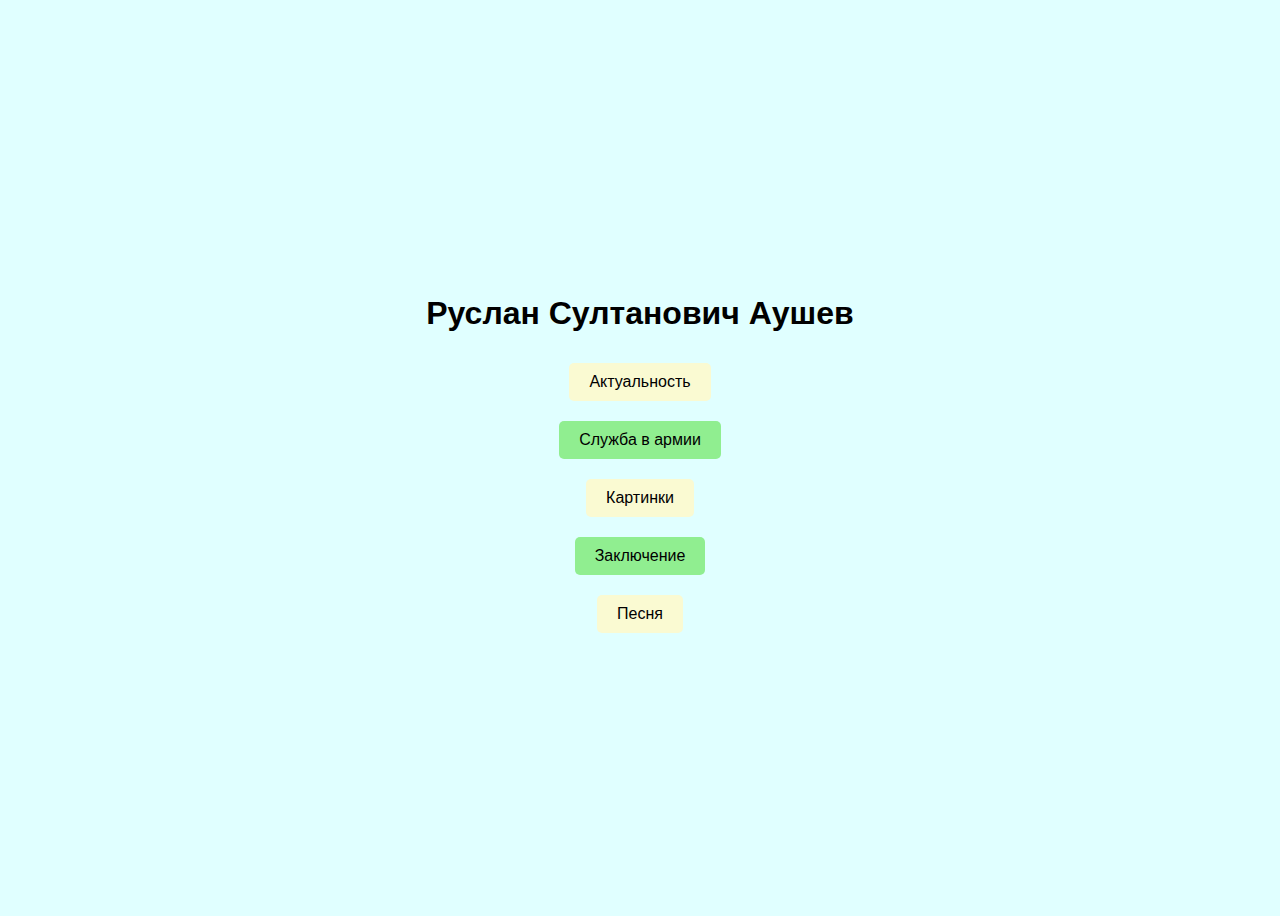
<file: Index.html>
<!DOCTYPE html>
<html lang="ru">
<head>
    <meta charset="UTF-8">
    <meta name="viewport" content="width=device-width, initial-scale=1.0">
    <title>Site</title>
    <style>
        body {
            font-family: Arial, sans-serif;
            display: flex;
            flex-direction: column;
            align-items: center;
            justify-content: center;
            height: 100vh;
            background-color: #E0FFFF; 
        }
        button {
            margin: 10px;
            padding: 10px 20px;
            font-size: 16px;
            cursor: pointer;
            border: none;
            border-radius: 5px;
            transition: transform 0.2s, box-shadow 0.2s;
            outline: none;
        }
        .button1 {
            background-color: #FAFAD2; 
        }
        .button2 {
            background-color: #90EE90; 
        }
        .button3 {
            background-color: #FAFAD2; 
        }
        .button4 {
            background-color: #90EE90; 
        }
        .button5 {
            background-color: #FAFAD2;
        }

        button:hover {
            transform: translateY(-5px);
            box-shadow: 0 5px 15px rgba(0, 0, 0, 0.3);
        }

        button:active {
            transform: translateY(2px);
            box-shadow: 0 2px 5px rgba(0, 0, 0, 0.2);
        }
    </style>
</head>
<body>

    <h1>Руслан Султанович Аушев</h1>

    <button class="button1" onclick="buttonClicked(1)">Актуальность</button>
    <button class="button2" onclick="buttonClicked(2)">Служба в армии</button>
    <button class="button3" onclick="buttonClicked(3)">Картинки</button>
    <button class="button4" onclick="buttonClicked(4)">Заключение</button>
    <button class="button5" onclick="buttonClicked(5)">Песня</button>

    <script>
        function buttonClicked(buttonNumber) {
            switch (buttonNumber) {
                case 1:
                    window.location.href = 'ACT.html'; 
                    break;
                case 2:
                    window.location.href = 'aRMI.html'; 
                    break;
                case 3:
                    window.location.href = 'Pics.html'; 
                    break;
                case 4:
                    window.location.href = 'Zacl.html'; 
                    break;
                case 5:
                    window.location.href = 'Song.html'; 
            }
        }
    </script>

</body>
</html>
</file>
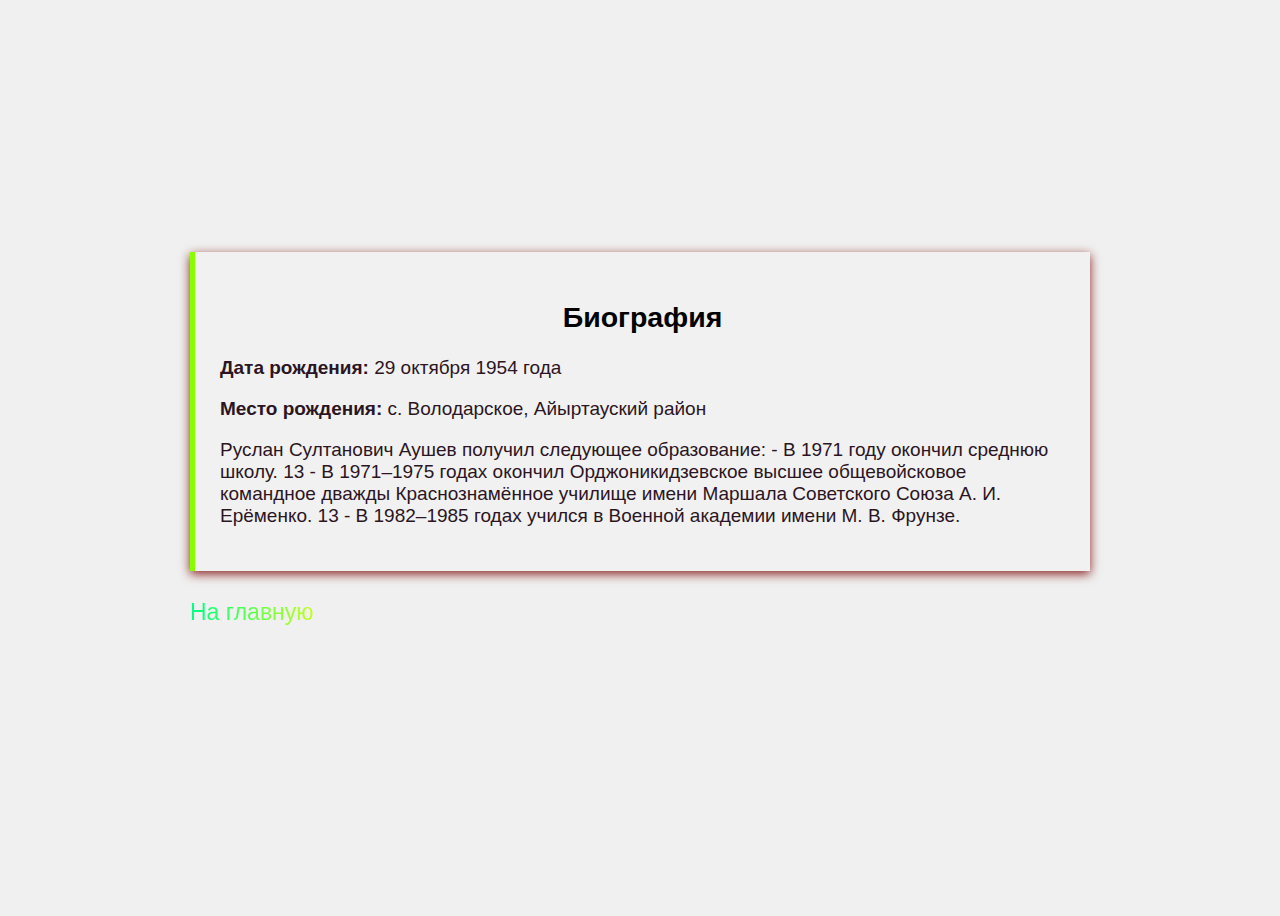
<file: Bio.html>
<!DOCTYPE html>
<html lang="en">

<head>
    <meta charset="UTF-8">
    <meta name="viewport" content="width=device-width, initial-scale=1.0">
    <title>Document</title>
    <link rel="stylesheet" href="Style.css">
    <link rel="stylesheet" href="Style2.css">
    <link rel="stylesheet" href="Style3.css">
</head>

<body>
    <div class="container">
        <div class="hero-card">
            <h2 class="h2">Биография</h2>
            <p><strong>Дата рождения:</strong> 29 октября 1954 года</p>
            <p><strong>Место рождения:</strong>  с. Володарское, Айыртауский район</p>
            <p> Руслан Султанович Аушев получил следующее образование:

            - В 1971 году окончил среднюю школу. 13
            - В 1971–1975 годах окончил Орджоникидзевское высшее общевойсковое командное дважды Краснознамённое училище имени Маршала Советского Союза А. И. Ерёменко. 13
            - В 1982–1985 годах учился в Военной академии имени М. В. Фрунзе. </p>

        </div>

        


                    <a href="index.html" class="RGB1">На главную</a>

                </div>
</body>

</html>
</file>
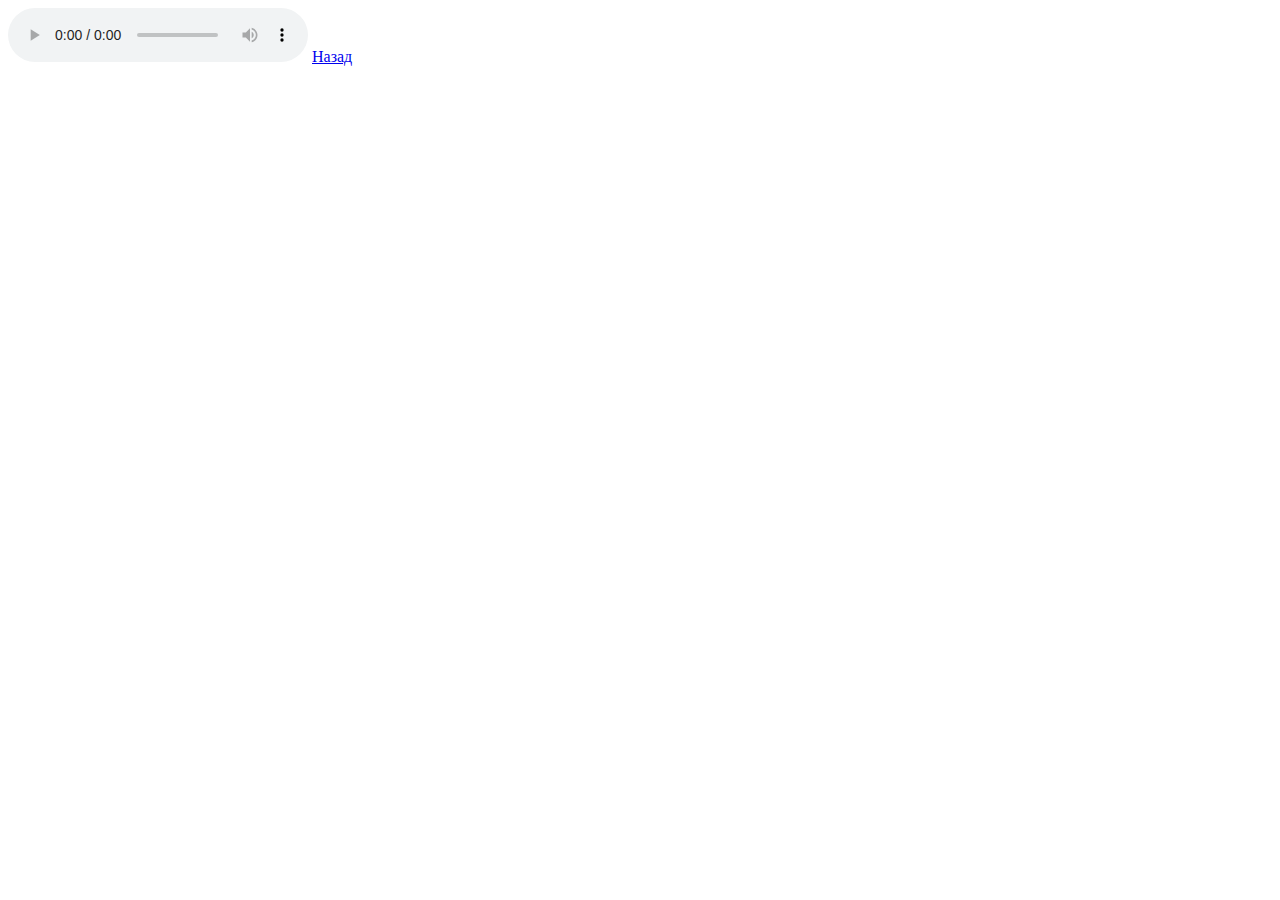
<file: Song.html>
<!DOCTYPE html>
<html lang="en">

<head>
    <meta charset="UTF-8">
    <meta name="viewport" content="width=device-width, initial-scale=1.0">
    <title>Document</title>
</head>

<body>
   <audio controls>
  <source src="Katysha.mp3" type="audio/mpeg">
</audio>
        <a href="index.html" class="RGB1">Назад</a>

    </div>

</body>

</html>
</file>
<file: Style.css>
h2 {
    color: rgba(145, 32, 32, 0.178);
    text-align: center;
  }
  
    /* 1 body испоользовался 1 раз*/
  body {
  
    background-position: center center;
   
    background-repeat: no-repeat;

     background-attachment: fixed;

    background-size: cover;
 
  }
  
  

  .span{
      font-style: italic;
      background-color: rgba(211, 199, 29, 0.842);
      color: rgb(134, 33, 173);
   }
  
   
   .gnom{
      font-style: italic;
      background-color: rgba(211, 199, 29, 0.842);
      color: rgb(134, 33, 173);
   }
  

  

   .fol{
      list-style: inside;
   }

   .othez{
     font-size: large;
     background-color: yellowgreen;
     margin: 20px; 

     padding : 20px;

   } 

   .logo1{
      color: goldenrod;
  }
  .logo2{
    color: greenyellow;
  }
  

   .RGB1 {
        background: linear-gradient(to right, rgb(0, 255, 136), rgb(194, 255, 25) );
        -webkit-background-clip: text;
        -webkit-text-fill-color: transparent;
        font-size: 23px;
        line-height: 23px;
      }

  
   .RGB2 {
        background: linear-gradient(to right, rgb(19, 205, 238), gold  , rgb(19, 209, 243));
        -webkit-background-clip: text;
        -webkit-text-fill-color: transparent;
        font-size: 40px;
        line-height: 40px;
      }
  
   .RGB3 {
        background: linear-gradient(to right, rgb(255, 238, 0), rgb(30, 255, 0), violet);
        -webkit-background-clip: text;
        -webkit-text-fill-color: transparent;
        font-size: 40px;
        line-height: 40px;
      }
    
   .RGB4 {
        background: linear-gradient(to right, rgb(30, 255, 0) , gold  , violet);
        -webkit-background-clip: text;
        -webkit-text-fill-color: transparent;
        font-size: 40px;
        line-height: 40px;
        
      }
  
      .RGB5 {
        background: linear-gradient(to right, rgb(60, 255, 0)  ,rgb(255, 196, 0)  , rgba(180, 977, 01, 9.61) , rgb(255, 74, 11), gold );
        -webkit-background-clip: text;
        -webkit-text-fill-color: transparent;
        font-size: 40px;
        line-height: 40px;
      }
  
      .RGB6 {
        background: linear-gradient(to right, rgb(14, 202, 193), rgb(188, 199, 33));
        -webkit-background-clip: text;
        -webkit-text-fill-color: transparent;
        font-size: 23px;
        line-height: 23px;
      }
  
      .RGB7 {
        background: linear-gradient(to right, rgb(175, 177, 177), rgb(200, 255, 0) ,  rgba(19, 160, 179, 0.87)) ;
        -webkit-background-clip: text;
        -webkit-text-fill-color: transparent;
        font-size: 23px;
        line-height: 23px;
      }
  
      .RGB8 {
        background: linear-gradient(to right, rgba(124, 126, 126, 0.637), rgb(225, 226, 222) ,  rgba(134, 134, 134, 0.87)) ;
        -webkit-background-clip: text;
        -webkit-text-fill-color: transparent;
        font-size: 23px;
        line-height: 23px;
      }
      .RGB9 {
        background: linear-gradient(to right, rgba(230, 27, 13, 0.637), rgb(225, 226, 222) , rgba(230, 27, 13, 0.637)) ;
        -webkit-background-clip: text;
        -webkit-text-fill-color: transparent;
        font-size: 23px;
        line-height: 23px;
      }
  
      .RGB10 {
        background: linear-gradient(to right, rgb(162, 245, 245), rgb(200, 255, 0) ,  rgba(19, 160, 179, 0.87)) ;
        -webkit-background-clip: text;
        -webkit-text-fill-color: transparent;
        font-size: 23px;
        line-height: 23px;
      }
  
      .RGB11 {
        background: linear-gradient(to right, rgb(169, 255, 255), rgb(0, 255, 128) ,  rgba(0, 225, 255, 0.87)) ;
        -webkit-background-clip: text;
        -webkit-text-fill-color: transparent;
        font-size: 23px;
        line-height: 23px;
      }
  
  
      .RGB12 {
        background: linear-gradient(to right, rgb(255, 169, 169), rgb(253, 185, 255) ,  rgba(255, 130, 130, 0.87)) ;
        -webkit-background-clip: text;
        -webkit-text-fill-color: transparent;
        font-size: 23px;
        line-height: 23px;
      }
  
      .RGB13 {
        background: linear-gradient(to right, rgb(255, 123, 0),rgb(255, 51, 0)  ) ;
        -webkit-background-clip: text;
        -webkit-text-fill-color: transparent;
        font-size: 23px;
        line-height: 23px;
      }
  
      
      .RGB0 {
        background: linear-gradient(to right,  rgb(19, 18, 18),rgb(0, 0, 0));
        -webkit-background-clip: text;
        -webkit-text-fill-color: transparent;
        font-size: 23px;
        line-height: 23px;
      }
  
      .RGB01 {
        background: linear-gradient(to right,  rgb(231, 229, 227),rgb(255, 255, 255));
        -webkit-background-clip: text;
        -webkit-text-fill-color: transparent;
        font-size: 23px;
        line-height: 23px;
      }
  
  
  
                     
  
      .element {
        transition: box-shadow 0.73s ease;  
        transition: text-shadow  0.75s ease; 
      }
  
      .element:hover {
        box-shadow: 0 0 70px #adf700; 
        text-shadow : 0 0 32px  rgb(97, 243, 0); 
      }
      
      .elem {
        transition: box-shadow 0.74s ease;  
        transition: text-shadow  0.75s ease; 
      }
      
      .elem:hover {
        box-shadow: 0 0 80px #f38304;  
        text-shadow : 0 0 32px  rgb(243, 239, 0); 
      }
  
      
      .el {
        transition: box-shadow 0.44s ease;  
        transition: text-shadow  0.75s ease; 
      }
  
      .el:hover {
        box-shadow: 0 0 70px #d80869;  
        text-shadow : 0 0 32px  rgb(17, 231, 149); 
      }
      
      .elt {
        transition: box-shadow 0.73s ease; 
        transition: text-shadow  0.75s ease; 
      }
   
      .elt:hover {
        box-shadow: 0 0 80px #caf700; 
        text-shadow : 0 0 32px #caf700;
      }
  
     .logi {
        transition: box-shadow 0.75s ease; 
        transition: text-shadow  0.75s ease; 
      }
   
      .logi:hover {
        box-shadow: 0 0 90px rgba(0, 255, 136, 0.795); 
        text-shadow : 0 0 70px  rgb(0, 194, 243); 
      }
      
      .lo {
        transition: box-shadow 0.73s ease; 
        transition: text-shadow  0.75s ease; 
      }
   
      .lo:hover {
        box-shadow: 0 0 50px #f1dede;  
        text-shadow : 0 0 32px #a8b473;
      }
      .londom {
        transition: box-shadow 0.73s ease; 
        transition: text-shadow  0.75s ease; 
      }
   
      .londom:hover {
        box-shadow: 0 0 50px #41282c;  
        text-shadow : 0 0 32px #59325a;
      }
      

      .cicret {
        background: linear-gradient(to right, pink  , rgba(21, 132, 146, 0.87)  , rgb(255, 191, 0)yellow , #F3E5C6, rgb(255, 94, 0), gold  , violet);
        -webkit-background-clip: text;
        -webkit-text-fill-color: transparent;
        font-size: 40px;
        line-height: 40px;
        text-decoration: none;
 
      }
  
  
  .wrapper p {
    text-align: center;
    text-transform: uppercase;
    text-shadow: 7px 7px 10px #00c3ff79;
  }
  

  
    .bigbols{
      color: #caf700;
      font-size: 17px;
      line-height: 17px;
    }

  audio::-webkit-media-controls-play-button,
  audio::-webkit-media-controls-panel {
  background-color: #9cbb12;
  color: #779c11;
  }
  

  .tablediv { display: inline-block; width: 325px; overflow: hidden }
  
  
  .maubi{

    margin-top: 1px; 

    width: 1915px;

    height: 90px;
   
    border: 3pt ridge rgba(112, 220, 50, 0.212);
 
    background-color: rgba(3, 3, 3, 0);
    
    font-size: 30px;
    
  }
</file>
<file: Style2.css>
body {
    display: flex;
    justify-content: center;
    align-items: center;
    min-height: 100vh;
    background-color: #f0f0f0;
    font-family: Arial, sans-serif;
    background-image: url(https://avatars.mds.yandex.net/i?id=a52c8bc36a8399c2c5ebcc7775970edf_l-4119753-images-thumbs&n=13);
}

.button-container {
    display: flex;
    flex-wrap: wrap;
    gap: 20px; /* Отступы между кнопками */
}

.button {
    padding: 20px 40px;
    font-size: 16px;
    color: rgb(255, 255, 255);
    background-color: #007BFF;
    border: none;
    border-radius: 8px;
    cursor: pointer;
    position: relative;
    transform-style: preserve-3d;
    transition: transform 0.3s, box-shadow 0.3s;
    box-shadow: 0 4px 15px rgba(0, 0, 0, 0.3);
}

.button:active {
    transform: translateY(4px);
    box-shadow: 0 2px 10px rgba(0, 0, 0, 0.2);
}

/* Уникальные стили для каждой кнопки */
.button-0 { background-color: #FF5733; }
.button-1 { background-color: #581845; }
.button-2 { background-color: #3357FF; }
.button-3 { background-color: #FF33A8; }
.button-4 { background-color: #000000; }
.button-5 { background-color: #A833FF; }
</file>
<file: Style3.css>
header {
    background-color: #6be71952;
    color: rgb(0, 0, 0);
    text-align: center;
    padding: 2rem 0;
    margin-bottom: 2rem;
    box-shadow: 0 2px 5px rgba(0, 0, 0, 0.2);
}



.subtitle {
    font-style: italic;
    margin-top: 1.5rem;
}

.container {
    max-width: 1000px;
    margin: 0 auto;
    padding: 0 20px;
}

.buttons-container {
    display: flex;
    flex-wrap: wrap;
    justify-content: center;
    gap: 20px;
    margin-top: 3rem;
}

.nav-button {
    background-color: #6be71952;
    color: white;
    border: none;
    padding: 1.5rem 2rem;
    font-size: 1.2rem;
    cursor: pointer;
    border-radius: 5px;
    width: 200px;
    text-align: center;
    transition: all 0.3s ease;
    box-shadow: 0 4px 6px rgba(0, 0, 0, 0.1);
    text-decoration: none;
}

.nav-button:hover {
    background-color: #6be71952;
    transform: translateY(-5px);
    box-shadow: 0 6px 8px rgba(0, 0, 0, 0.15);
}

footer {
    background-color: #6495ED;
    color: white;
    text-align: center;
    padding: 1.5rem 0;
    margin-top: 50vh;
    font-size: 14px;
}



@media (max-width: 768px) {
    .buttons-container {
        flex-direction: column;
        align-items: center;
    }

    .nav-button {
        width: 80%;
    }

    footer {
        margin-top: 3rem;
    }
}

.container { max-width: 900px;
    margin: 0 auto;
    padding: 0 20px 40px;
}

.hero-card {
    background-color: rgba(255, 255, 255, 0.11);
    border-left: 5px solid rgb(136, 255, 0);
    padding: 25px;
    margin-bottom: 30px;
    box-shadow: 0 3px 10px rgb(136, 34, 34);
    font-size: 19px;
    color: #2c1523;
}

.h2{
    color: #000000;
}
</file>
